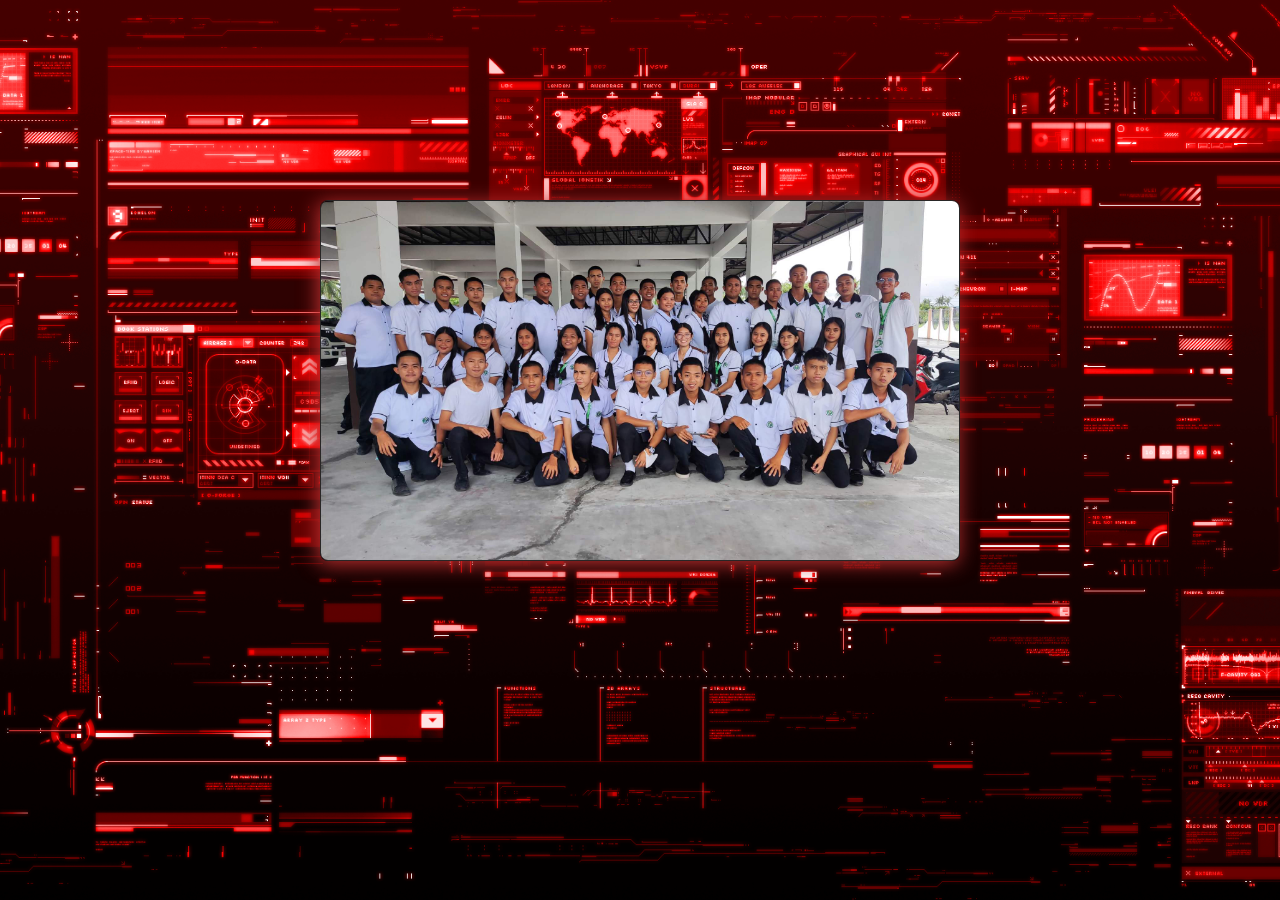
<file: groupie.html>
<!DOCTYPE html>
<html lang="en">
<head>
    <meta name="viewport" content="width=device-width, initial-scale=1.0"/>
    <meta charset="UTF-8">
    <link rel="stylesheet" href="groupie.css">
    <title>CSIT-1B Class Picture</title>
</head>
<body>
    <div class="background">
        <a href="profile.html"><p class="banner">
            <img src="classpic.jpeg" alt="CSIT-1B class picture"/>
        </p></a>
    </div>
</body>
</html>
</file>
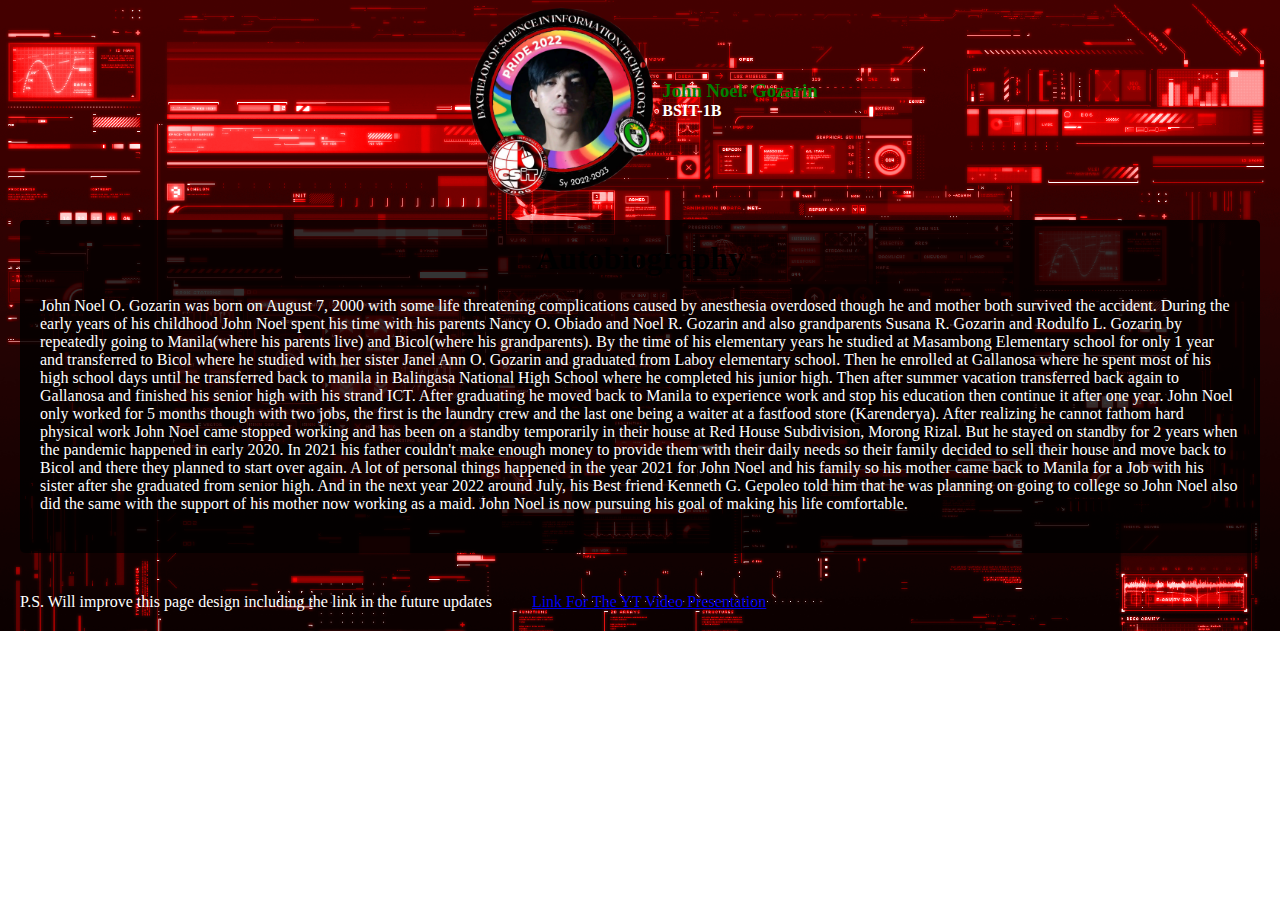
<file: johan.html>
<!DOCTYPE html>
<html lang="en">
<head>
    <meta charset="UTF-8">
    <meta http-equiv="Content-Type" content="text/html;charset=UTF-8">
    <title>John Noel's Profile</title>
    <link rel="stylesheet" href="johan.css">
</head>
<body>
    <div class="container">
        <div class="header">
            <img src="johan.png" alt="John Noel O. Gozarin's Picture"></img>
            <div class="name">
            <h3>John Noel. Gozarin</h3>
            <h4>BSIT-1B</h4>
            </div>
        </div>
        <div class="autobiography">
            <center><h1>Autobiography</h1></center>
            <p>John Noel O. Gozarin was born on August 7, 2000 with some life threatening complications caused by anesthesia overdosed though he and mother both survived the accident. During the early years of his childhood John Noel spent his time with his parents Nancy O. Obiado and Noel R. Gozarin and also grandparents Susana R. Gozarin and Rodulfo L. Gozarin by repeatedly going to Manila(where his parents live) and Bicol(where his grandparents). By the time of his elementary years he studied at Masambong Elementary school for only 1 year and transferred to Bicol where he studied with her sister Janel Ann O. Gozarin and  graduated from Laboy elementary school. Then he enrolled at Gallanosa where he spent most of his high school days until he transferred back to manila in Balingasa National High School where he completed his junior high. Then after summer vacation transferred back again to Gallanosa and finished his senior high with his strand ICT. After graduating he moved back to Manila to experience work and stop his education then continue it after one year. John Noel only worked for 5 months though with two jobs, the first is the laundry crew and the last one being a waiter at a fastfood store (Karenderya). After realizing he cannot fathom hard physical work John Noel came stopped working and has been on a standby temporarily in their house at Red House Subdivision, Morong Rizal. But he stayed on standby for 2 years when the pandemic happened in early 2020. In 2021 his father couldn't make enough money to provide them with their daily needs so their family decided to sell their house and move back to Bicol and there they planned to start over again. A lot of personal things happened in the year 2021 for John Noel and his family so his mother came back to Manila for a Job with his sister after she graduated from senior high. And in the next year 2022 around July, his Best friend Kenneth G. Gepoleo told him that he was planning on going to college so John Noel also did the same with the support of his mother now working as a maid. John Noel is now pursuing his goal of making his life comfortable.</p>
        </div>
        <div class="video">
            <p>P.S. Will improve this page design including the link in the future updates</>
            <a href="https://youtu.be/OhlnExluaAE" ><p>Link For The YT Video Presentation</p></a>
        </div>
    </div>
</body>
</html>
</file>
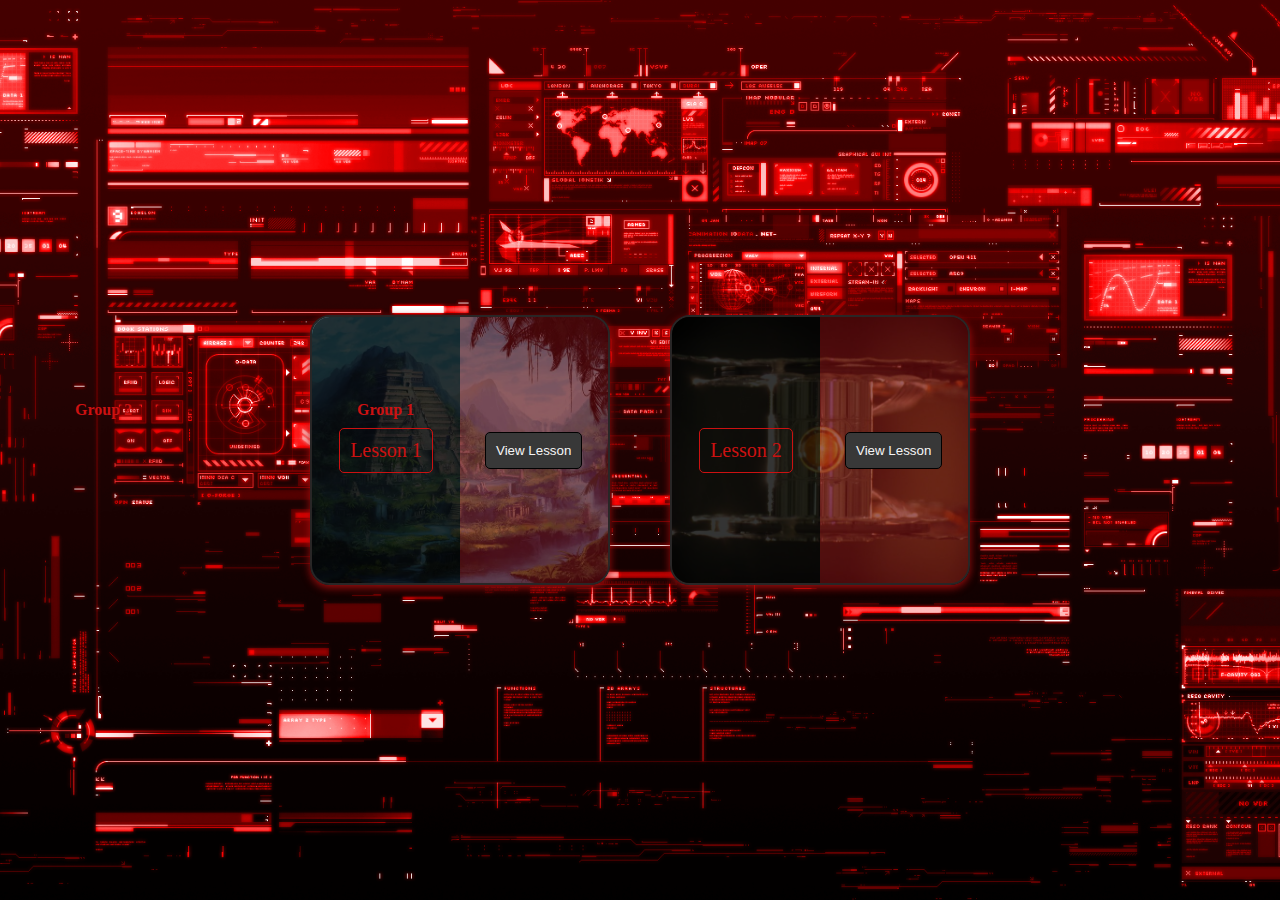
<file: lesson.html>
<!DOCTYPE html>
<html lang="en">
<head>
    <meta charset="UTF-8">
    <title>STS Lessons</title>
    <meta name="viewport" content="width=device-width, initial-scale=1.0"/>
    <link rel="stylesheet" href="lesson.css">
</head>
<body>
    <div class="container">
        <div class="section group1">
            <div class="side left">
                <h2>Lesson 1</h2>
                <h4 class="grp">Group 1</h4>               
            </div>
            <div class="side right">
                <ul>
                    <li>Lyka Marie Corrales</li>
                    <li>Alpha Tabuna</li>
                    <li>Ghabryean Tacderan</li>
                    <li>Jane B. Galido</li>
                    <li>Kwenkarla B. Escoto</li>
                    <li>Cyra Mae Baldres</li>
                    <li>Oliver V. Olipani</li>
                    <li>Jhun Edmar Hachaso</li>
                    <li>Mark Anthony Fruto</li>
                    <li>Cyril Britanico</li>
                    <li>Keanu G. Novillos</li>
                    <li>Bryan Encinares</li>
                </ul>
                <a href="https://alphakuvshinov.wixsite.com/science">
                <button>View Lesson</button>
            </a>
            </div>
        </div>
        <div class="section group2">
            <div class="side left">
                <h2>Lesson 2</h2>
                <h4 class="grp2">Group 2</h4>
            </div>
            <div class="side right">
                <a>
                <button>View Lesson</button>
                </a>
            </div>
        </div>
    </div>
</body>
</html>
</file>
<file: groupie.css>
* {
    padding: 0;
    margin: 0;
    box-sizing: border-box;
}

.background {
    height: 100vh;
    width: 100%;
    background-image: url("background.png");
    background-size: cover;
    background-position: center;
    text-align: center;
}

img {
    height: auto;
    width: 90%;
    margin-top: 200px;
    border-radius: 8px;
    border: 1px solid #292626;
    box-shadow: -2px 3px 20px #c03030;
}

@media screen and (min-width: 1024px){
    img {
        height: auto;
        width: 50%;
    }
}
</file>
<file: johan.css>
* {
    padding: 0;
    margin: 0;
    box-sizing: border-box;
}

.container {
   
    background-image: url('background.png');
    background-repeat: repeat;
    background-size: cover;
    height: 100%;
    width: 100%;
    
}

.header {
    display: flex;
    flex-wrap: flex;
    align-items: center;
    justify-content: center;
    color: White;
}

h3 {
    color: green;
}

p {
    color: white;
    padding: 20px;
}

.autobiography {
    background-color: #000000cb;
    border-radius: 5px;
    margin: 20px;
    padding: 20px 0;
}

img {
    height: auto;
    width: 200px;
}

embed {
    height: auto;
    width: 400px;
}

.video {
    display: flex;
    align-items: center;
    align-content: center;
}
</file>
<file: lesson.css>
* {
    margin: 0;
    padding: 0;
    box-sizing: border-box;
    color: whitesmoke;
}

.container {
    height: 100vh;
    background-image: url('background.png');
    background-size: cover;
    background-position: center;
    display: flex;
    flex-wrap: wrap;
    justify-content: center;
    align-items: center;    
}

a {
    text-decoration: none;
}

.section {
    background-size: cover;
    height: 30%;
    width: 300px;
    display: flex;
    border: 2px solid #292626;
    box-shadow: 0px 3px 9px #b00f0fdc;
    border-radius: 20px;
    margin: 0 30px;
    padding: 0;
}

.group1 {
        background-image:url('lesson1bg.jpg');
        position: relative;
        background-size: cover;
        background-position: center;
}

.group2 {
    background-image: url('lesson2bg.jpg');
    background-size: cover;
    background-position: center;
}
.side {
    width: 50%;
}

.left {
    display: flex;
    align-items: center;
    justify-content: center;    
    background-color: #000000cb;
    border-bottom-left-radius: 17.8px;
    border-top-left-radius: 17.8px;
}

.right {
    background-color: #650004a1;
    border-bottom-right-radius: 17.8px;
    border-top-right-radius: 17.8px;
    display: flex;
    align-items: center;
}

ul {
    display: none;
}

ul {
    position: relative;
}

li{
    list-style: none;
    font-size: 10px;
    text-align: center;
}

.btn {
    margin-top: 6px;
    height: 20px;
    width: 100px;
    background-color: #000000;
    display: block;
    position: relative;
    right: 50px;
    line-height: 20px;
    text-align: center;
    border-radius: 10px;
}

h4 {
    position: relative;
    left: 45px;
}

h2 {
    color: #cc1111;
    border: 1px solid #cc1111;
    padding: 10px;
    border-radius: 5px;
    font-weight: normal;
    font-size: 20px;
}

button {
    color: whitesmoke;
    margin-left: 25px;
    background-color: #383838;
    border: 1px solid black;
    border-radius: 5px;
    padding: 10px;
}

.grp {
    position: absolute;
    transform: translateY(-40px);
    color: #cc1111;
}

.grp2 {
    position: absolute;
    padding-left: 30px;
    transform: translateY(-40px);
    color: #cc1111;
}
</file>
